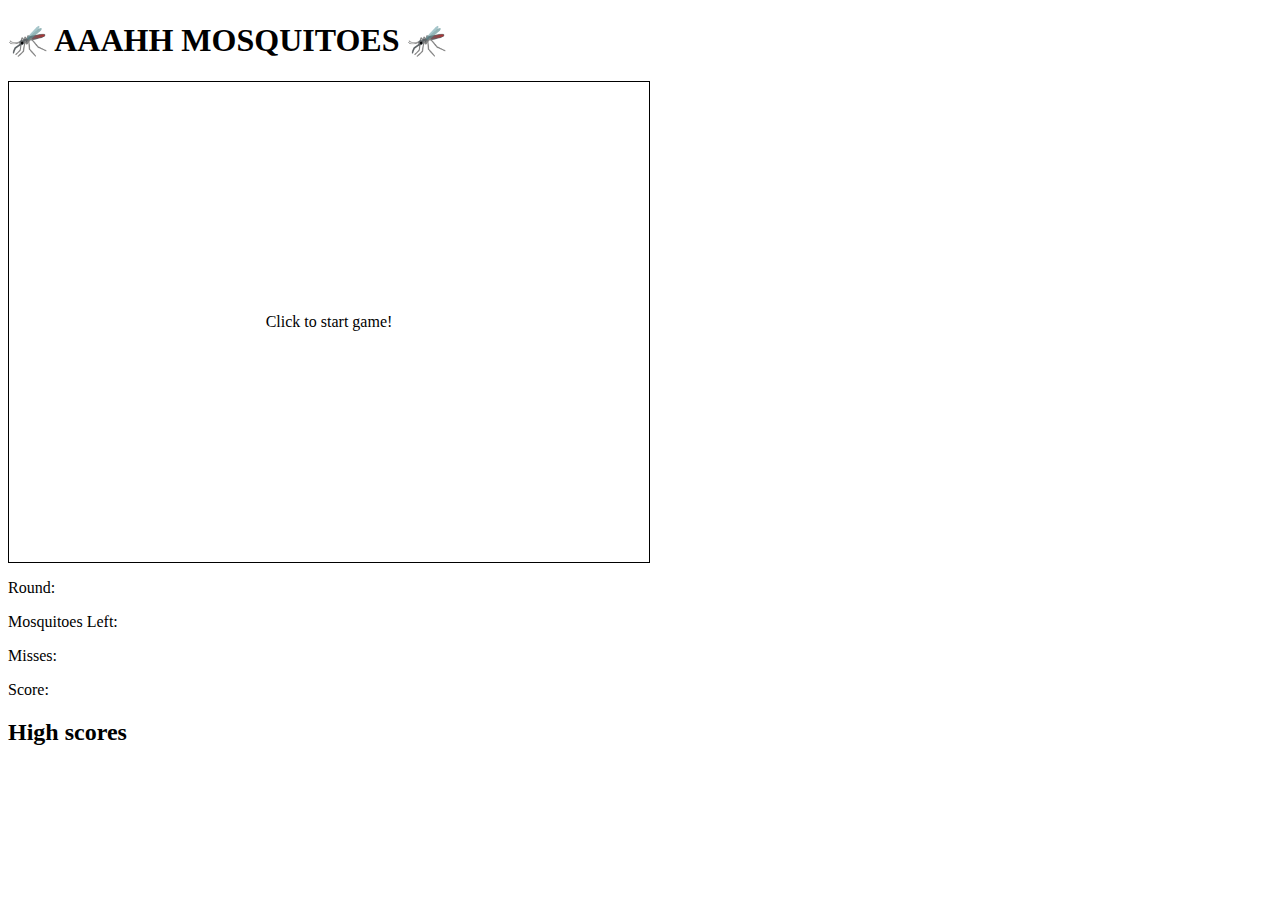
<file: Mosquito Game/index.html>
<!DOCTYPE html>
<html>
<head>
	<meta charset="utf-8">
	<title>Mosquito Swatter!</title>
	<link rel="stylesheet" href="style.css">
	<script src="script.js"></script>
</head>
<body lang="en">
	<h1>🦟 AAAHH MOSQUITOES 🦟</h1>

	<!-- the area where the game will take place. -->
	<div id="playfield">
		<div id="gameMessage">
			Click to start game!
		</div>
	</div>

	<!-- displays for game information. -->
	<p>Round: <span id="roundDisplay"></span></p>
	<p>Mosquitoes Left: <span id="mosquitoDisplay"></span></p>
	<p>Misses: <span id="missesDisplay"></span></p>
	<p>Score: <span id="scoreDisplay"></span></p>

	<!-- high score display. -->
	<h2>High scores</h2>
	<ol id="highScores"></ol>
</body>
</html>
</file>
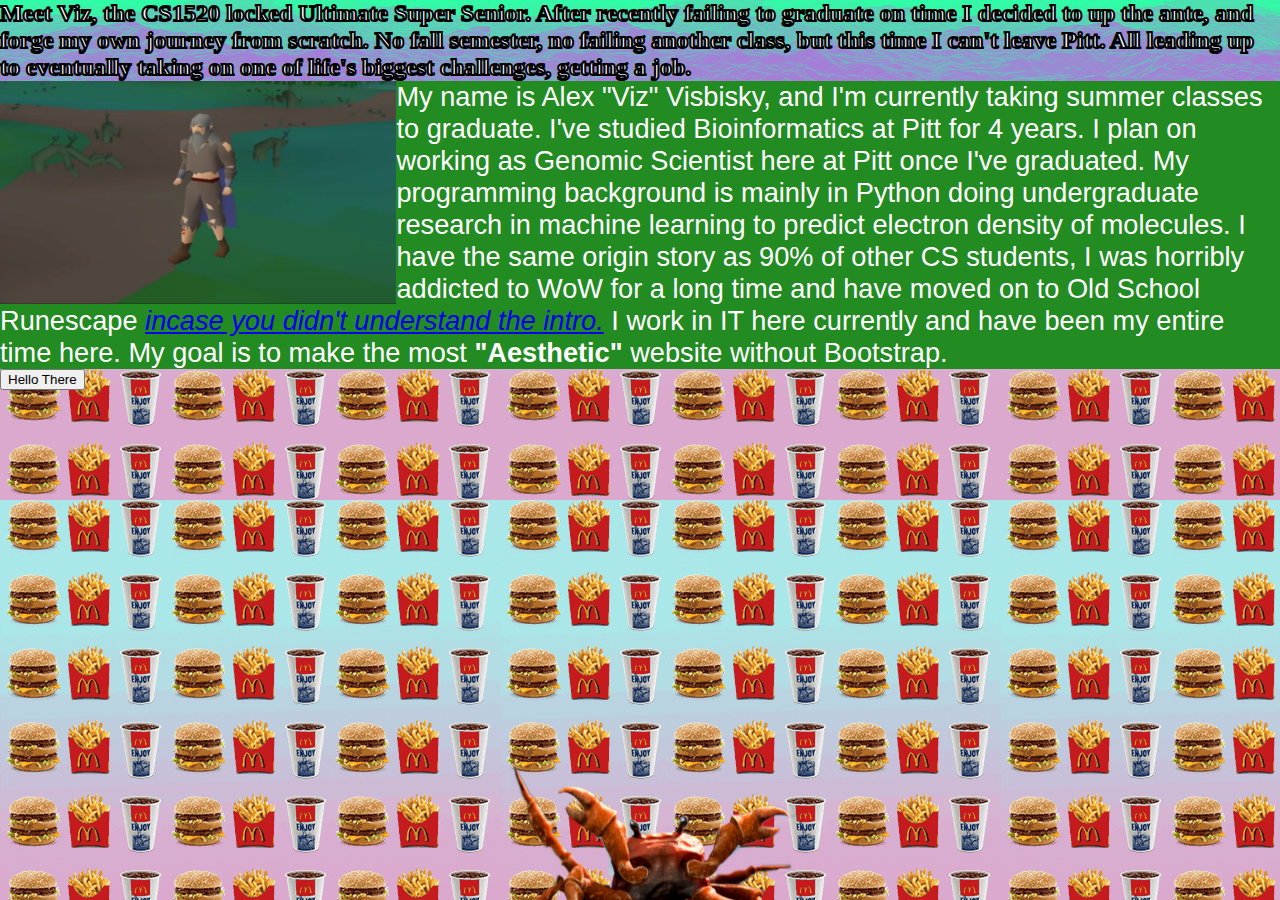
<file: Worst Website/index.html>
<!doctype html>
<html lang="en">

<head>
    <meta charset="utf-8">
    <title>Project 1</title>
    <link rel="stylesheet" type="text/css" href="style.css">
</head>

<body class="nospace intro">
    <header class="vapor">
        <h1 class="intro white">Meet Viz, the CS1520 locked Ultimate Super Senior. After recently failing to graduate on time I decided to up the ante, and forge my own journey from scratch. No fall semester, no failing another class, but this time I can't leave Pitt. All leading up to eventually taking on one of life's biggest challenges, getting a job.</p>
    </header>
    <main>
        <a href="https://www.youtube.com/watch?v=BJhF0L7pfo8&t=19s" target="_blank"><img src="swampletics.png" class="swamp" style="height:223px;"></a>
        <p class="bio">My name is Alex "Viz" Visbisky, and I'm currently taking summer classes to graduate. I've studied Bioinformatics at Pitt for 4 years. I plan on working as Genomic Scientist here at Pitt once I've graduated. My programming background is mainly in Python doing undergraduate research in machine learning to predict electron density of molecules. I have the same origin story as 90% of other CS students, I was horribly addicted to WoW for a long time and have moved on to Old School Runescape <a href="https://www.youtube.com/watch?v=tGWbNgaR6qk" target="_blank"><i>incase you didn't understand the intro.</i></a> I work in IT here currently and have been my entire time here. My goal is to make the most <b>"Aesthetic"</b> website without Bootstrap.
        </p>
        <input type="button" id="make_thing" value="Hello There" onclick="makeThing()" class="btn">
        
        <div id="div1" class="div1">
            
        </div>
        <div id="div2" class="div1">
            
        </div>



    </main>
    <footer class="fixed">
        <a href="crab.html" target="_blank"><img src="crab.png"></a>
    </footer>
    <script type="text/javascript" src="script.js"></script>
</body>

</html>
</file>
<file: Mosquito Game/style.css>
* {
	box-sizing: border-box;
}

#playfield {
	/****** DON'T CHANGE THESE. *****/
	/**/ box-sizing: content-box; /**/
	/**/ width: 640px;            /**/
	/**/ height: 480px;           /**/
	/********************************/

	/* you can change this if you want :B */
	border: 1px solid black;

	/* anything at the edges will be cut off instead of going out of the box. */
	overflow: hidden;

	/* makes the cursor a hand... for SLAPPING MOSQUITOES */
	cursor: grab;

	/* makes it possible to position child elements absolutely */
	position: relative;
}

#gameMessage {
	/* wanna center things perfectly? do this. ;) */
	width: 100%;
	height: 100%;
	display: flex;
	align-items: center;
	justify-content: center;
}
</file>
<file: Worst Website/style.css>
.crab {
    background-image: url('crab.gif');
    background-size: cover;
    height: 100vh;
}


h1.center {
    text-align: center;
    padding-top: 17%;
    padding-bottom: 15%;
    font-size: 500%;
    display: flex;
    justify-content: center;
    align-items: center;

}

h1.white {
    color: white;
    -webkit-text-stroke-width: 2px;
    -webkit-text-stroke-color: black;
}

footer.fixed {
    position: fixed;
    bottom: -10px;
    left: 40%;

}

h1.intro {
    font-size: 150%;
    font-family: cursive;
}

div.side {
    display: inline-block;
}

img.swamp {
    float: left;

}
img.sw {
    float: right;
}

p.bio {
    font-size: 170%;
    font-family: sans-serif;
    background-color: forestgreen;
    color: white;
    margin-bottom: 0px;
}

header.vapor {
    background-image: url("vapor.gif");
}

body.nospace {
    padding: 0;
    margin: 0;
     background-image: url("burger.gif");
}
body.intro {
    margin-top:-16px;
}
main{
    margin-top:-27px;
}
input.move{
    float: left;
}
.button{
    background-color: fuchsia;
    text-align: center;
    font-size: 16px;
}
</file>
